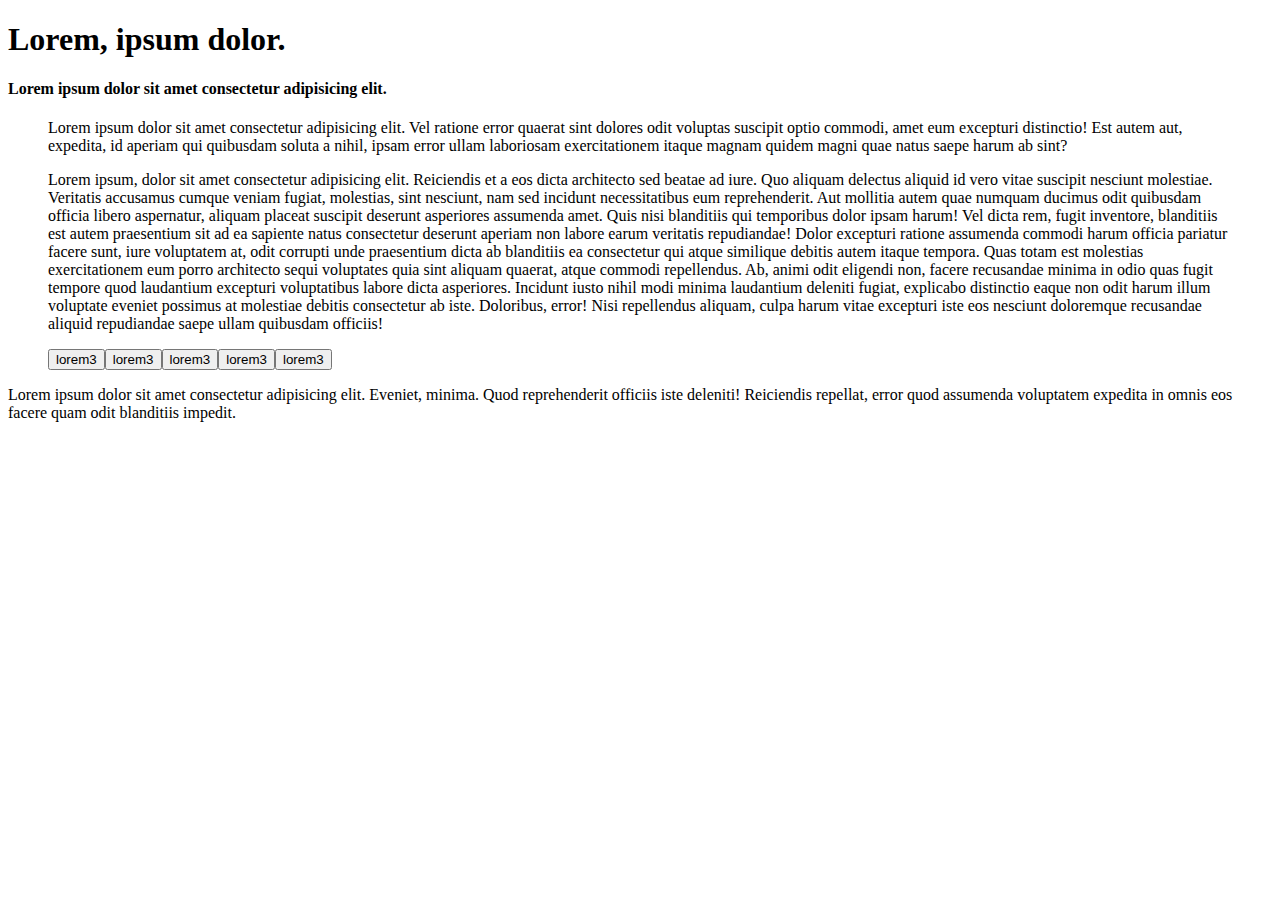
<file: day_2/index.html>
<!DOCTYPE html>
<html lang="en">
<head>
  <meta charset="UTF-8">
  <meta http-equiv="X-UA-Compatible" content="IE=edge">
  <meta name="viewport" content="width=device-width, initial-scale=1.0">
  <title>Document</title>
</head>
<body>
  <header>
    <h1>
      Lorem, ipsum dolor.
    </h1>
  </header>

  <div>
    <h4>Lorem ipsum dolor sit amet consectetur adipisicing elit.</h4>
    <blockquote>
      Lorem ipsum dolor sit amet consectetur adipisicing elit. Vel ratione error quaerat sint dolores odit voluptas
      suscipit optio commodi, amet eum excepturi distinctio! Est autem aut, expedita, id aperiam qui quibusdam soluta a
      nihil, ipsam error ullam laboriosam exercitationem itaque magnam quidem magni quae natus saepe harum ab sint?
    </blockquote>
    <blockquote>Lorem ipsum, dolor sit amet consectetur adipisicing elit. Reiciendis et a eos dicta architecto sed
      beatae ad iure. Quo aliquam delectus aliquid id vero vitae suscipit nesciunt molestiae. Veritatis accusamus cumque
      veniam fugiat, molestias, sint nesciunt, nam sed incidunt necessitatibus eum reprehenderit. Aut mollitia autem
      quae numquam ducimus odit quibusdam officia libero aspernatur, aliquam placeat suscipit deserunt asperiores
      assumenda amet. Quis nisi blanditiis qui temporibus dolor ipsam harum! Vel dicta rem, fugit inventore, blanditiis
      est autem praesentium sit ad ea sapiente natus consectetur deserunt aperiam non labore earum veritatis
      repudiandae! Dolor excepturi ratione assumenda commodi harum officia pariatur facere sunt, iure voluptatem at,
      odit corrupti unde praesentium dicta ab blanditiis ea consectetur qui atque similique debitis autem itaque
      tempora. Quas totam est molestias exercitationem eum porro architecto sequi voluptates quia sint aliquam quaerat,
      atque commodi repellendus. Ab, animi odit eligendi non, facere recusandae minima in odio quas fugit tempore quod
      laudantium excepturi voluptatibus labore dicta asperiores. Incidunt iusto nihil modi minima laudantium deleniti
      fugiat, explicabo distinctio eaque non odit harum illum voluptate eveniet possimus at molestiae debitis
      consectetur ab iste. Doloribus, error! Nisi repellendus aliquam, culpa harum vitae excepturi iste eos nesciunt
      doloremque recusandae aliquid repudiandae saepe ullam quibusdam officiis!</blockquote>
      <blockquote>
    <span><button>lorem3</button><button>lorem3</button><button>lorem3</button><button>lorem3</button><button>lorem3</button></span>
      </blockquote>

  </div>

  <footer>
    Lorem ipsum dolor sit amet consectetur adipisicing elit. Eveniet, minima. Quod reprehenderit officiis iste deleniti!
    Reiciendis repellat, error quod assumenda voluptatem expedita in omnis eos facere quam odit blanditiis impedit.
  </footer>
</body>
</html>
</file>
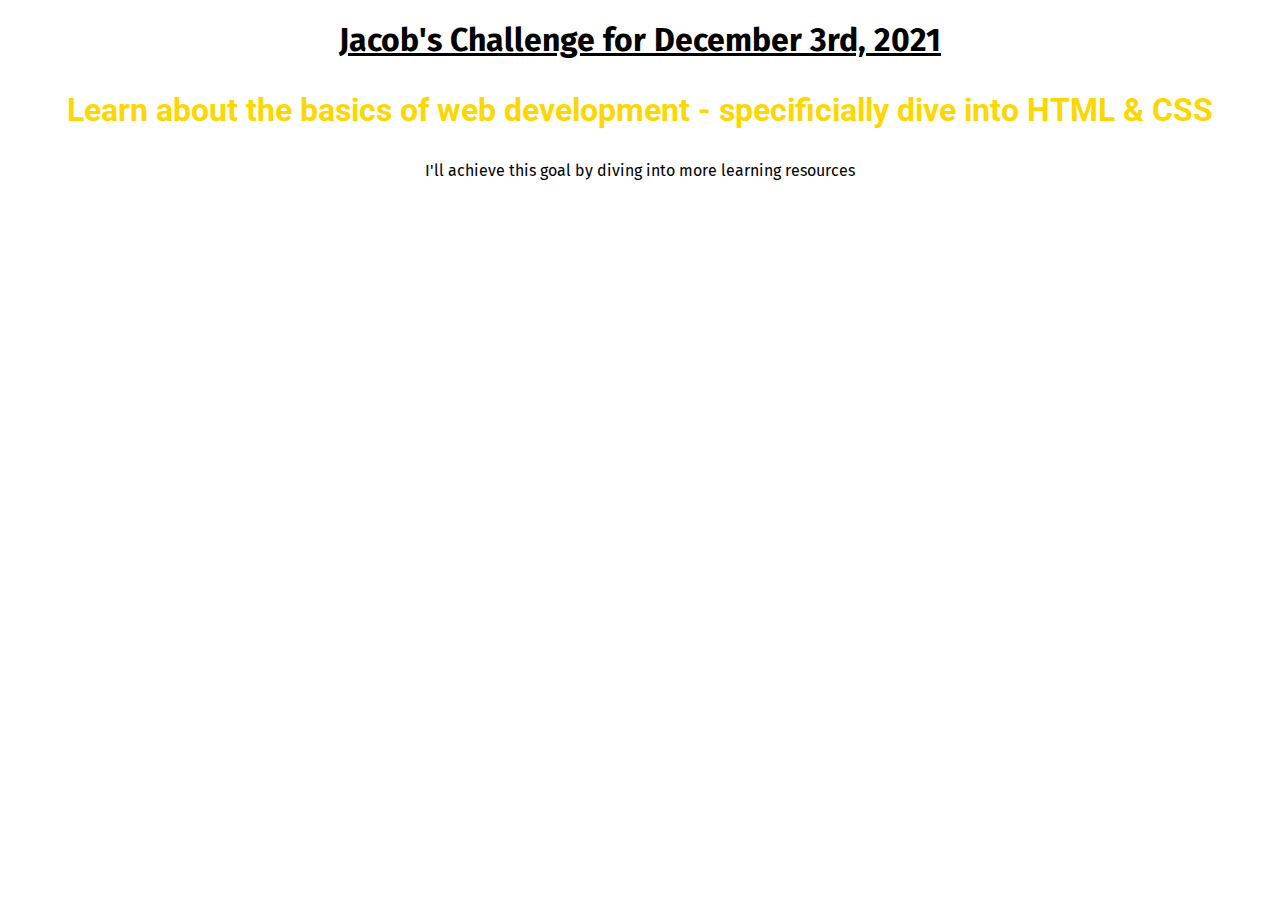
<file: day_4/index.html>
<!DOCTYPE html>
<html lang="en">

<head>
  <meta charset="UTF-8">
  <meta http-equiv="X-UA-Compatible" content="IE=edge">
  <meta name="viewport" content="width=device-width, initial-scale=1.0">
  <title>Document</title>
  <link rel="preconnect" href="https://fonts.googleapis.com">
  <link rel="preconnect" href="https://fonts.gstatic.com" crossorigin>
  <link
    href="https://fonts.googleapis.com/css2?family=Fira+Sans:wght@400;700&family=Roboto:wght@100&family=UnifrakturCook:wght@700&display=swap"
    rel="stylesheet">
  <link rel="stylesheet" href="style.css">
</head>

<body>
  <h1>
    Jacob's Challenge for December 3rd, 2021
  </h1>
  <p id="challenge">Learn about the basics of web development - specificially dive into HTML & CSS</p>
  <p>I'll achieve this goal by diving into more learning resources</p>
</body>

</html>
</file>
<file: day_4/style.css>
h1 {
  text-align: center;
  text-decoration: underline;
}

p {
  text-align: center;
}

#challenge {
  color: gold;
  font-weight: bold;
  font-size: xx-large;
  font-family: "Roboto", sans-serif;
}

body {
  font-family: "Fira Sans", sans-serif;
}
</file>
